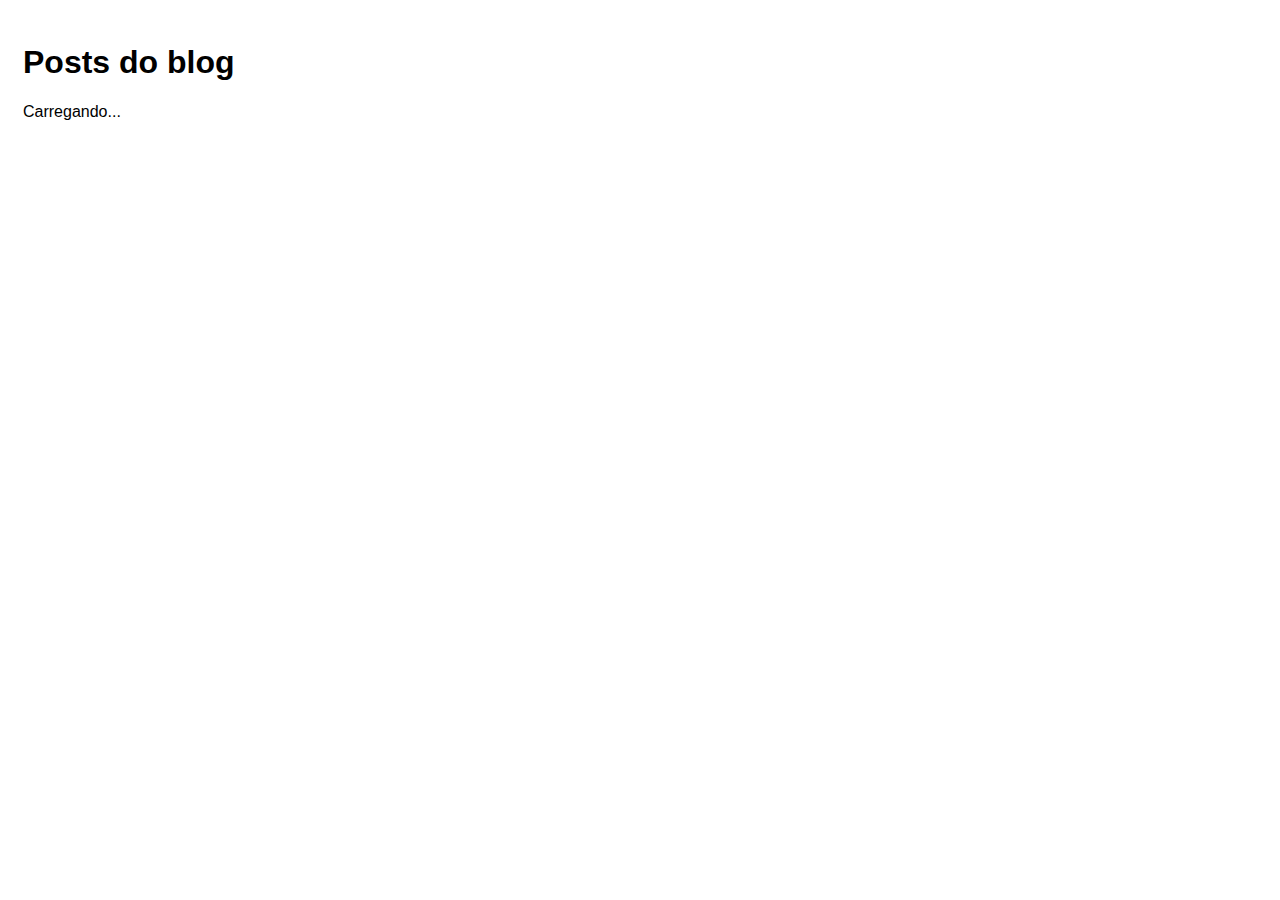
<file: index.html>
<!DOCTYPE html>
<html lang="en">
<head>
    <meta charset="UTF-8">
    <meta http-equiv="X-UA-Compatible" content="IE=edge">
    <meta name="viewport" content="width=device-width, initial-scale=1.0">
    <title>Document</title>
    <link rel="stylesheet" href="./assets/style/style.css">
</head>
<body>
    
    <h1>Posts do blog</h1>
    <p id="loading">Carregando...</p>
    <div id="posts-container"></div>


    <script src="./assets/script/index.js"></script>
</body>
</html>
</file>
<file: assets/style/style.css>
*{
    font-family: Arial, Helvetica, sans-serif;
}

body{
    padding: 15px;
}

.hide{
    display: none;
}

a, input[type="submit"]{
    background-color: #007BFF;
    color: white;
    padding: 10px 20px;
    border-radius: 5px;
    text-decoration: none;
    opacity: 0.7;
    font-size: 1em;
    border: none;
    cursor: pointer;
}

a:hover,input[type="submit"]:hover{
    opacity: 1;
}

form{
    width: 300px;
}

form div{
    display: flex;
    flex-direction: column;
    margin-bottom: .5em;
}

form label{
    font-weight: bold;
    margin-bottom: .3em;
}

form input, form textarea{
    padding: 5px;
}
</file>
